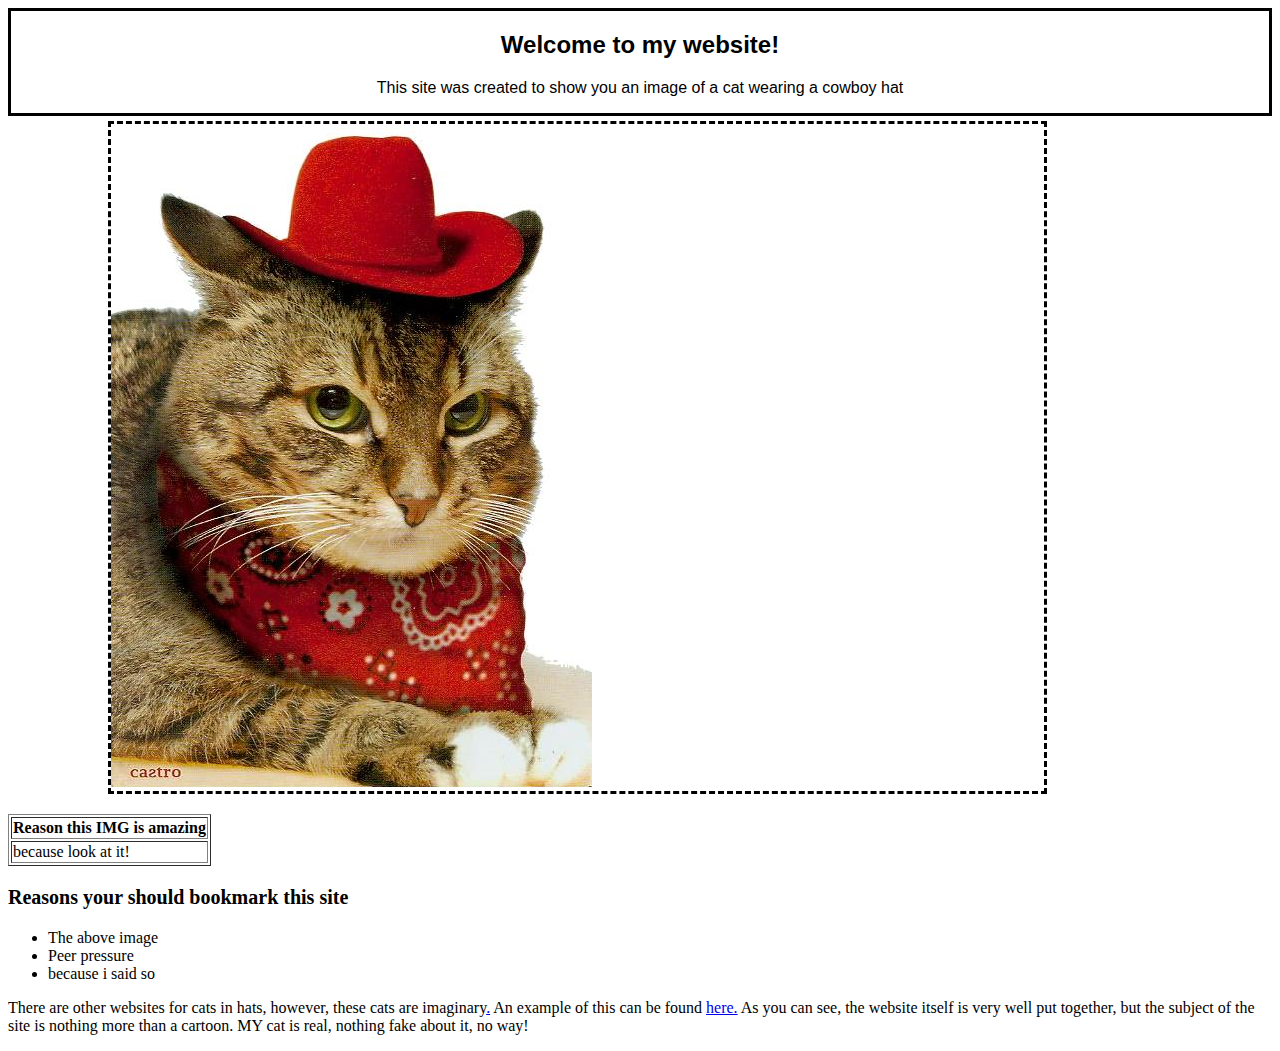
<file: index.html>
<!DOCTYPE html>
<html>
<head>
	<title>ted's site</title>
  <link rel="stylesheet" type="text/css" href="styles.css">
</head>
<body>
<div class="welcome">
  <h2>Welcome to my website!</h2>
  <p>This site was created to show you an image of a cat wearing a cowboy hat</p>
</div>
  <div class="cat">
    <img alt="funny cat" src="cat_hat.jpg">
  </div>
  <div>
  	<table border=1>
  		<tr><th> Reason this IMG is amazing</th></tr>
  		<tr>
  			<td>because look at it!</td>
  		</tr>
  	</table>
  </div>
  <div>
    <p id="special">Reasons your should bookmark this site</p>
  	<ul>
  		<li>The above image</li>
  		<li>Peer pressure</li>
  		<li>because i said so</li>
  	</ul>
  </div>
  <p>There are other websites for cats in hats, however, these cats are imaginary<a href="hidden.html">.</a>  An example of this can be found <a href="http://www.seussville.com/catinthehat/">here.</a>  As you can see, the website itself is very well put together, but the subject of the site is nothing more than a cartoon.  MY cat is real, nothing fake about it, no way!</p>
</body>
</html>
</file>
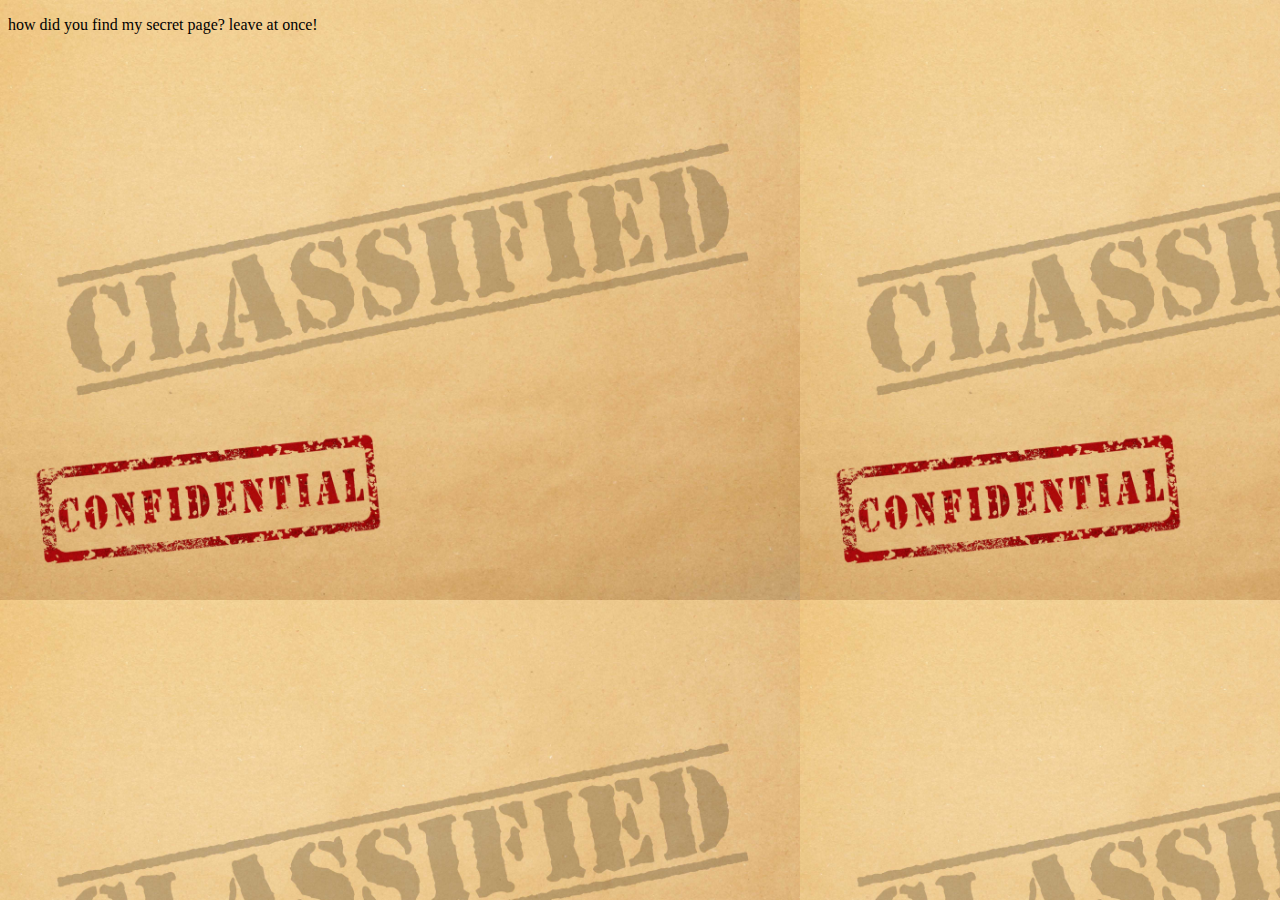
<file: hidden.html>
<!DOCTYPE html>
<html>
<head>
	<title>secret page</title>
	<link rel="stylesheet" type="text/css" href="styles.css">
</head>
<body class="secret">
  <p>how did you find my secret page? leave at once!</p>
</body>
</html>
</file>
<file: styles.css>
.welcome {
	padding-left: 20px;
	padding-right: 20px;
	text-align: center;
	border-style: solid;
	font-family: arial;
}

.cat {
	margin-top: 5px;
	margin-right: 225px;
	margin-left: 100px;
	margin-bottom: 20px;
	border-style: dashed;

}

.secret {
	background-image: url(secret_background.jpg);
	background-size: 800px 600px;
}

a:visited {
	color: green;
}

#special {
	font-size: 20px;
	font-weight: bold;
}

@media screen and (max-width: 400px) {
	body {
		font-size: 18px;
		font-weight: bold;
	}
}
</file>
